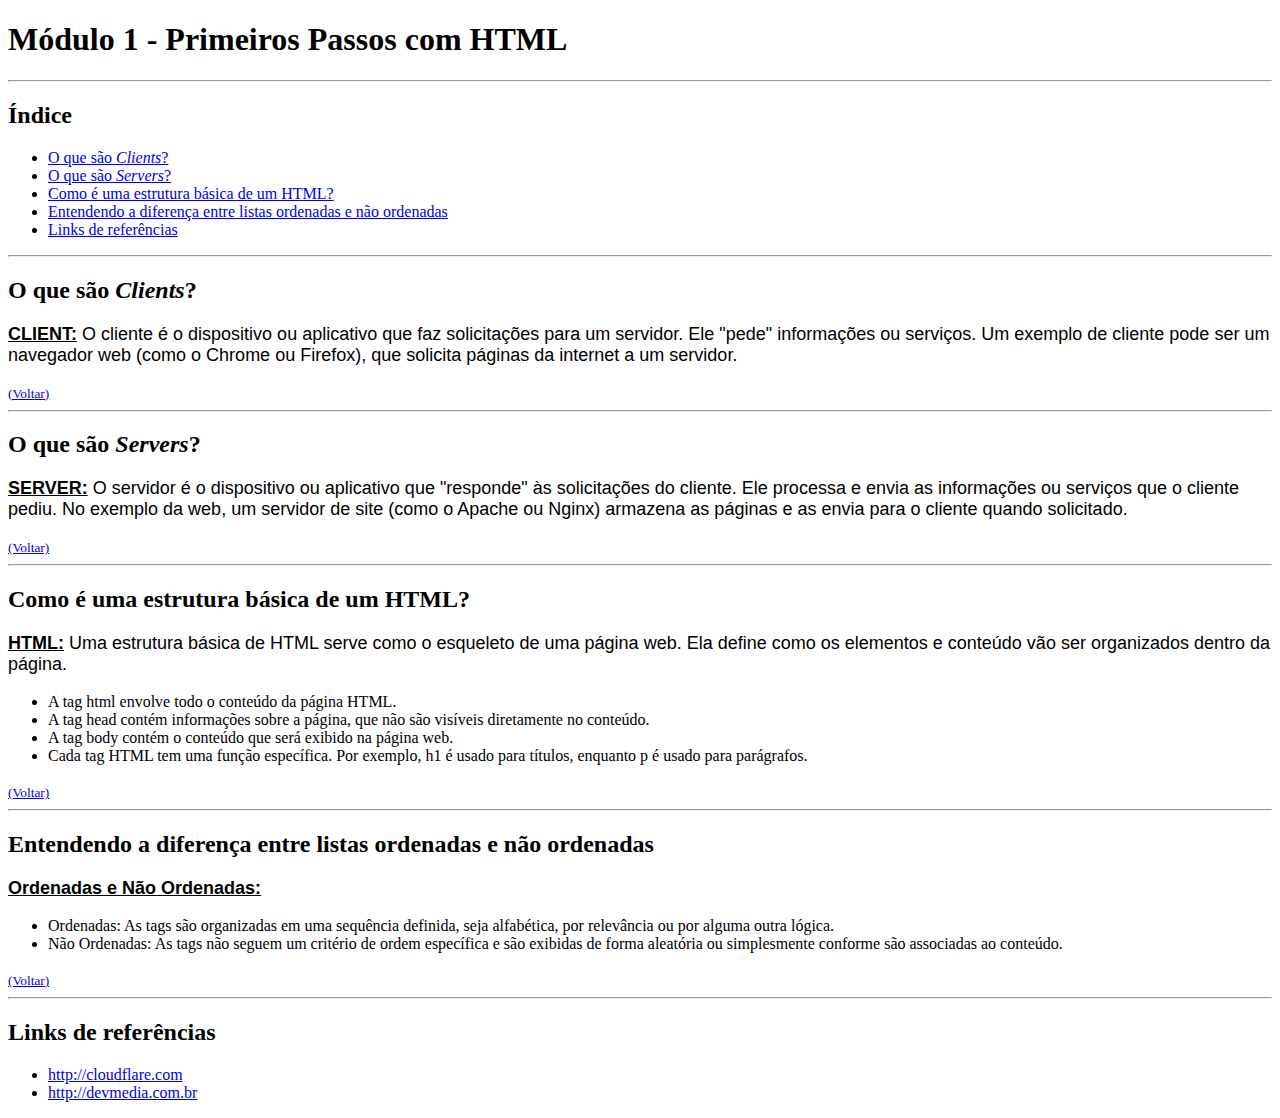
<file: index.html>
<!DOCTYPE html>
<html lang="en">
<head>
    <meta charset="UTF-8">
    <meta http-equiv="X-UA-Compatible" content="IE=edge">
    <meta name="viewport" content="width=device-width, initial-scale=1.0">
    <title>Página - Módulo I - Primeiros Passos com HTML</title>
    <link rel="stylesheet" href="style.css">
</head>
<body>
    <h1>Módulo 1 - Primeiros Passos com HTML</h1>
    <hr />

    <h2 id="indice">Índice</h2>
    <ul>
        <li><a href="#clients">O que são <i>Clients</i>?</a></li>
        <li><a href="#servers">O que são <i>Servers</i>?</a></li>
        <li><a href="#estrutura">Como é uma estrutura básica de um HTML?</a></li>
        <li><a href="#diferenca">Entendendo a diferença entre listas ordenadas e não ordenadas</a></li>
        <li><a href="#links">Links de referências</a></li>
    </ul>
    
    <hr>

    <h2 id="clients">O que são <i>Clients</i>?</h2>
    <p><strong><u>CLIENT:</u> </strong>O cliente é o dispositivo ou aplicativo que faz solicitações para um servidor. Ele "pede" informações ou serviços. 
        Um exemplo de cliente pode ser um navegador web (como o Chrome ou Firefox), que solicita páginas da internet a um servidor.</p>
    <small><a href="#indice">(Voltar)</a></small>
    <hr>

    <h2 id="servers">O que são <i>Servers</i>?</h2>
    <p><strong><u>SERVER:</u> </strong>O servidor é o dispositivo ou aplicativo que "responde" às solicitações do cliente. Ele processa e envia as informações ou serviços que o cliente pediu.
    No exemplo da web, um servidor de site (como o Apache ou Nginx) armazena as páginas e as envia para o cliente quando solicitado.</p>
    <small><a href="#indice">(Voltar)</a></small>
    <hr>

    <h2 id="estrutura">Como é uma estrutura básica de um HTML?</h2>
    <p><strong><u>HTML:</u> </strong>Uma estrutura básica de HTML serve como o esqueleto de uma página web. Ela define como os elementos e conteúdo vão ser organizados dentro da página. 
    <ul>
        <li>A tag html envolve todo o conteúdo da página HTML.</li>
        <li>A tag head contém informações sobre a página, que não são visíveis diretamente no conteúdo.</li>
        <li>A tag body contém o conteúdo que será exibido na página web. </li>
        <li>Cada tag HTML tem uma função específica. Por exemplo, h1 é usado para títulos, enquanto p é usado para parágrafos.</li>
    </ul></p>
    <small><a href="#indice">(Voltar)</a></small>
    <hr>

    <h2 id="diferenca">Entendendo a diferença entre listas ordenadas e não ordenadas</h2>
    <p><strong><u>Ordenadas e Não Ordenadas:</u> </strong></p>
    <p>
        <ul>
            <li>Ordenadas: As tags são organizadas em uma sequência definida, seja alfabética, por relevância ou por alguma outra lógica.</li>
            <li>Não Ordenadas: As tags não seguem um critério de ordem específica e são exibidas de forma aleatória ou simplesmente conforme são associadas ao conteúdo.</li>
        </ul>
    </p>
       <small><a href="#indice">(Voltar)</a></small>
       <hr>

    <h2 id="links">Links de referências</h2>
    <ul>
        <li><a href="https://www.cloudflare.com/pt-br/learning/serverless/glossary/client-side-vs-server-side/" target="_blank">http://cloudflare.com</a></li>
        <li><a href="https://www.devmedia.com.br/html-basico-codigos-html/16596" target="_blank">http://devmedia.com.br</a></li>
    </ul>

</body>
</html>
</file>
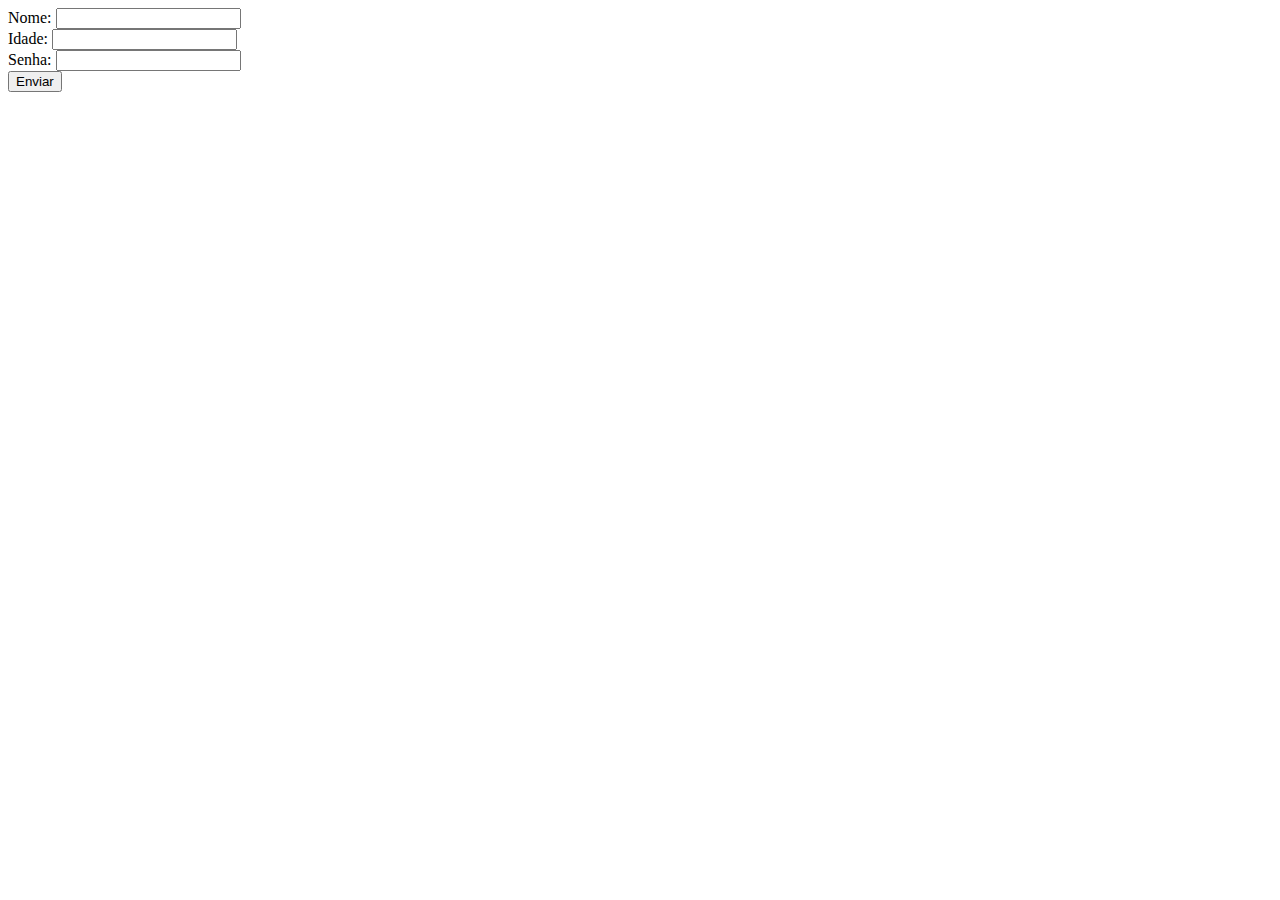
<file: dio-html-form/index.html>
<!DOCTYPE html>
<html lang="en">
<head>
    <meta charset="UTF-8">
    <meta name="viewport" content="width=device-width, initial-scale=1.0">
    <title>Formulario de Cadastro</title>
</head>
<body>
    <form name="singup" onsubmit="alert('Enviei o Formulário!')" autocomplete="off" method="POST" action="#">
        Nome: <input type="text" name="name" /><br>
        Idade: <input type="number" name="age" /><br>
        Senha: <input type="password" name="password" /><br>
        <button type="submit">Enviar</button>
    </form>
</body>
</html>
</file>
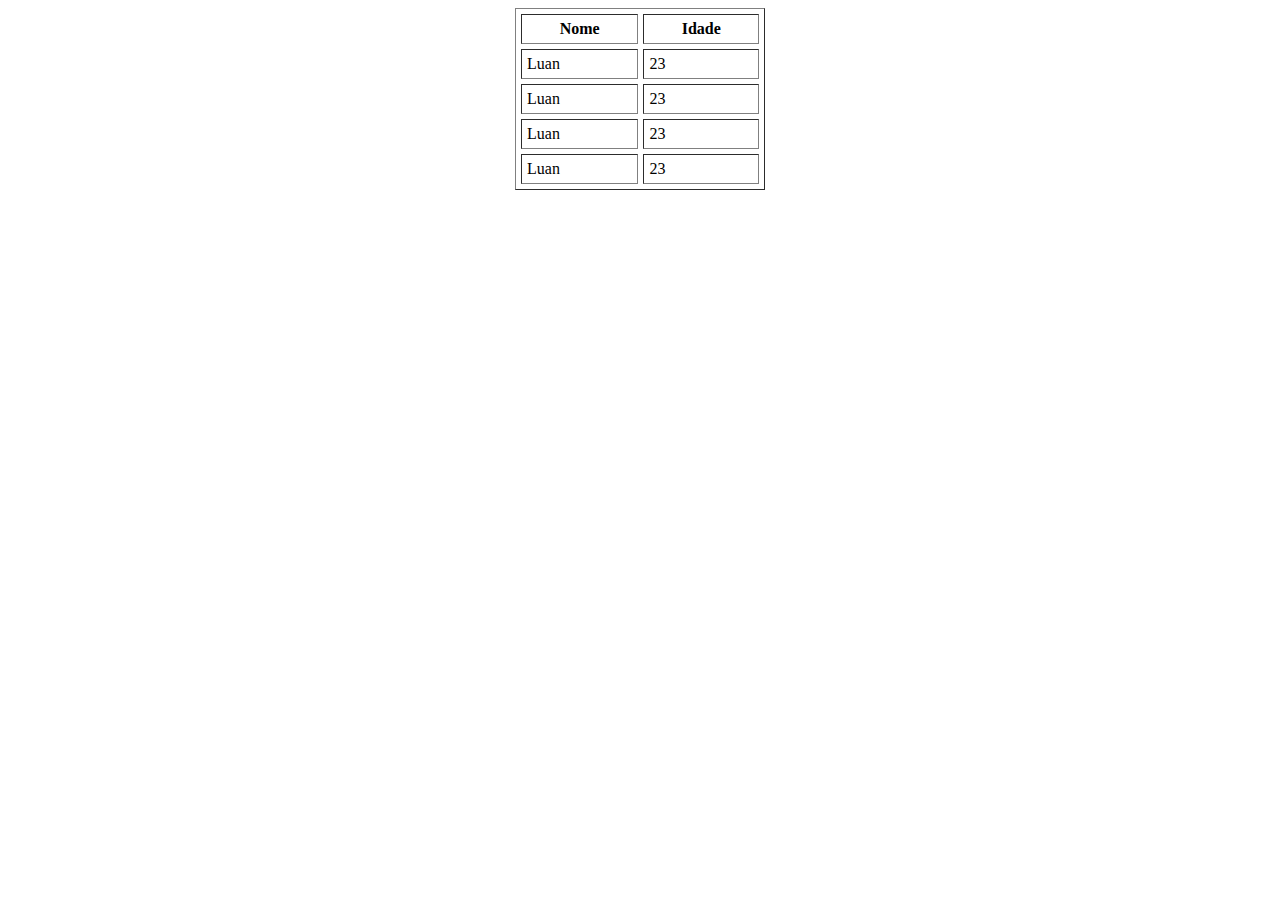
<file: dio-html-table/index.html>
<!DOCTYPE html>
<html lang="en">
<head>
    <meta charset="UTF-8">
    <meta name="viewport" content="width=device-width, initial-scale=1.0">
    <title>Trabalhando com Tabelas - Dio.me</title>
</head>
<body>
    <table border="1" width="250" cellspacing="5" cellpadding="5" align="center">
        <tr>
            <th>Nome</th>
            <th>Idade</th>
        </tr>
        <tr>
            <td>Luan</td>
            <td>23</td>
        </tr>
        <tr>
            <td>Luan</td>
            <td>23</td>
        </tr>
        <tr>
            <td>Luan</td>
            <td>23</td>
        </tr>
        <tr>
            <td>Luan</td>
            <td>23</td>
        </tr>
    </table>
</body>
</html>
</file>
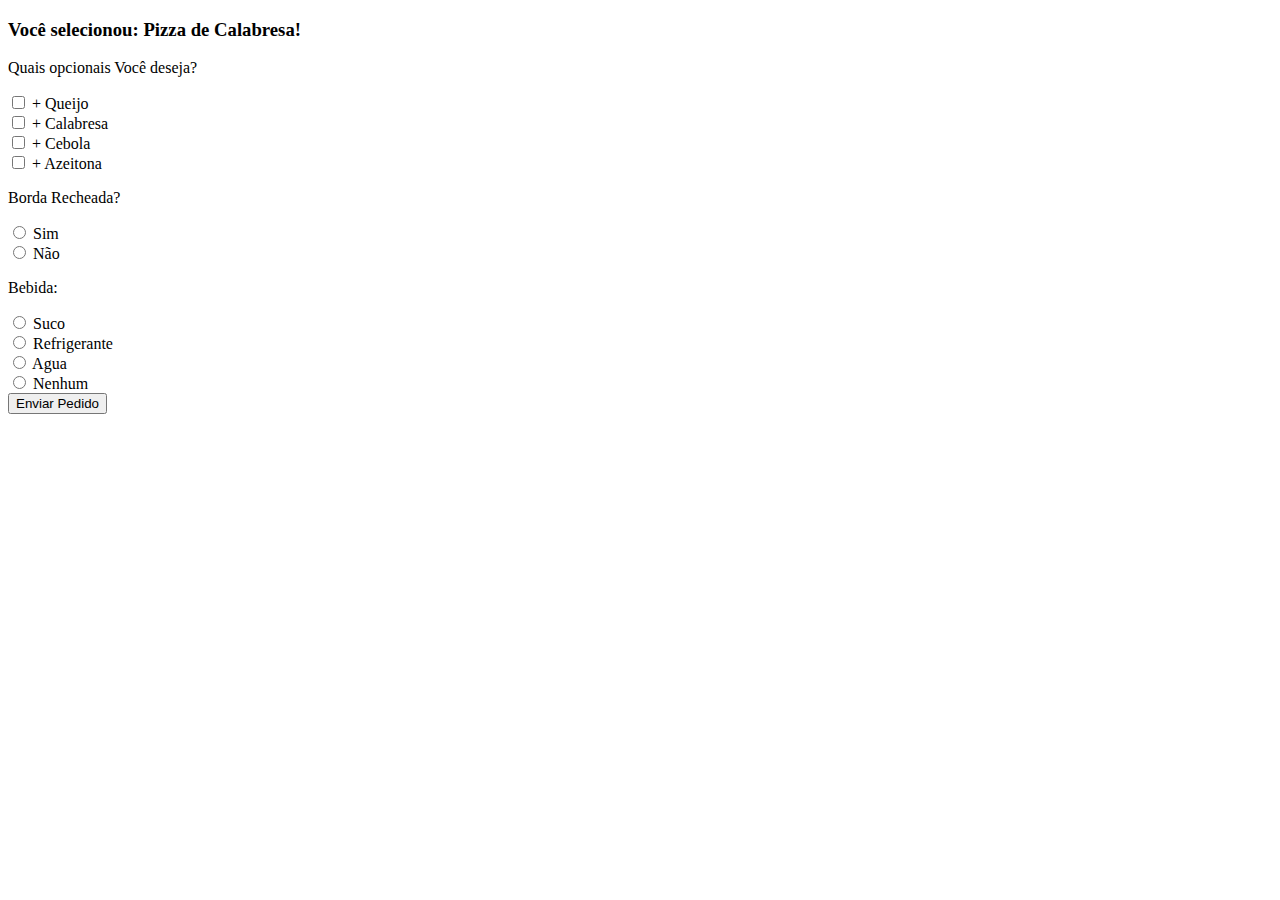
<file: dio-html-form/aulacheckbox.html>
<!DOCTYPE html>
<html lang="en">
<head>
    <meta charset="UTF-8">
    <meta name="viewport" content="width=device-width, initial-scale=1.0">
    <title>Formulário de Cadastro</title>
</head>
<body>
    <form method="get">
    <h3>Você selecionou: Pizza de Calabresa!</h3>
    <p>Quais opcionais Você deseja?</p>
    <input type="checkbox" name="opcional[]" value="queijo"> + Queijo <br>
    <input type="checkbox" name="opcional[]" value="calabresa"> + Calabresa <br>
    <input type="checkbox" name="opcional[]" value="queijo"> + Cebola <br>
    <input type="checkbox" name="opcional[]" value="queijo"> + Azeitona <br>
    <p>Borda Recheada?</p>
    <input type="radio" name="borda" value="sim"> Sim <br>
    <input type="radio" name="borda" value="não"> Não <br>
    <p>Bebida:</p>
    <input type="radio" name="bebida" value="suco"> Suco <br>
    <input type="radio" name="bebida" value="refrigerante"> Refrigerante <br>
    <input type="radio" name="bebida" value="agua"> Agua <br>
    <input type="radio" name="bebida" value="nenhum"> Nenhum <br>

    <button type="submit">Enviar Pedido</button>
    </form>
</body>
</html>
</file>
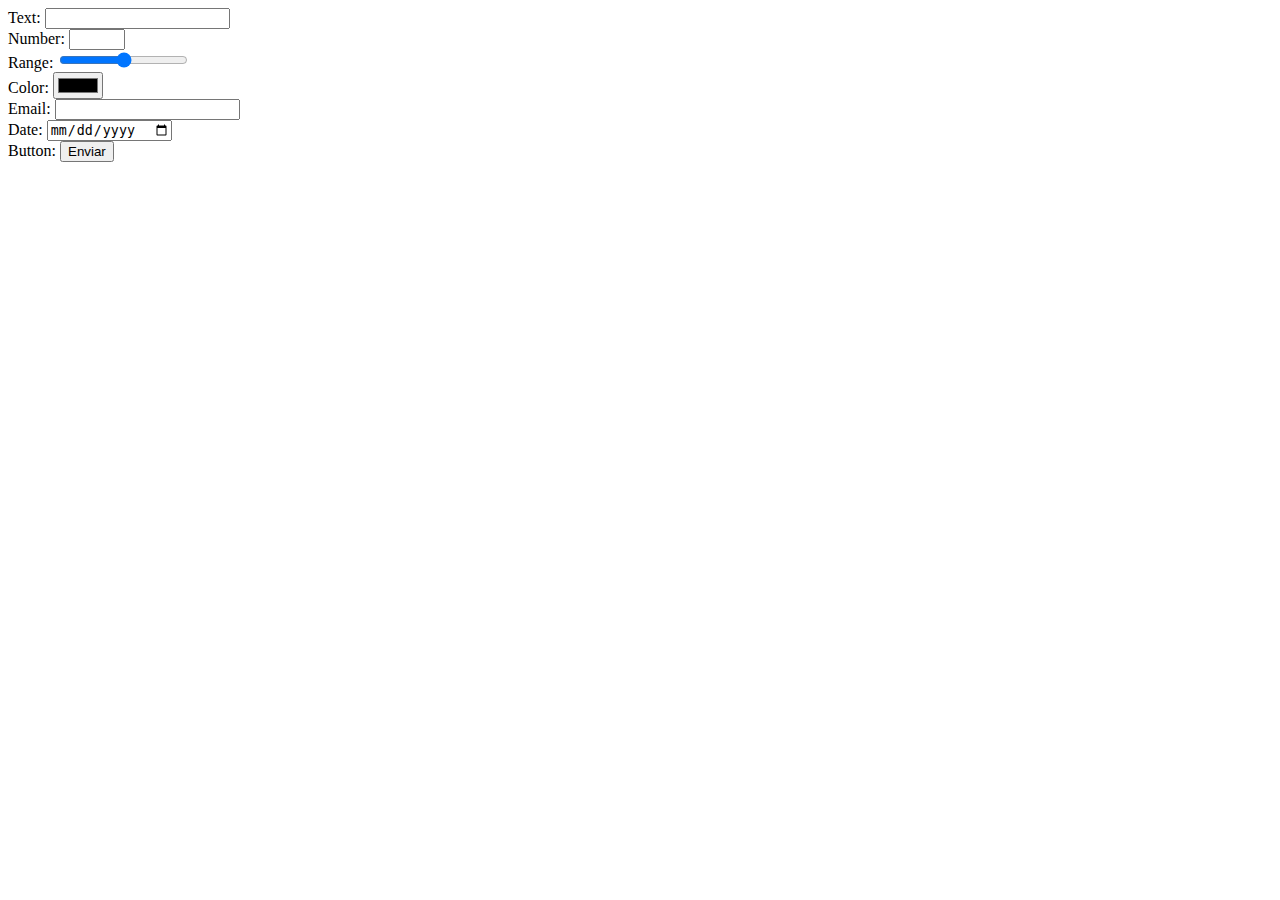
<file: dio-html-form/aulainputs.html>
<!DOCTYPE html>
<html lang="en">
<head>
    <meta charset="UTF-8">
    <meta name="viewport" content="width=device-width, initial-scale=1.0">
    <title>Formulario de Cadastro</title>
</head>
<body>
    <form>
        <label>Text: </label><input type="text" /><br>
        <label>Number: </label><input type="number" step="5" min="0" max="99" /><br>
        <label>Range: </label><input type="range" min="0" max="100"/><br>
        <label>Color: </label><input type="color" /><br>
        <label>Email: </label><input type="email" /><br>
        <label>Date: </label><input type="date" /><br>
        <label>Button: </label><input type="button" value="Enviar" /><br>
    </form>
</body>
</html>
</file>
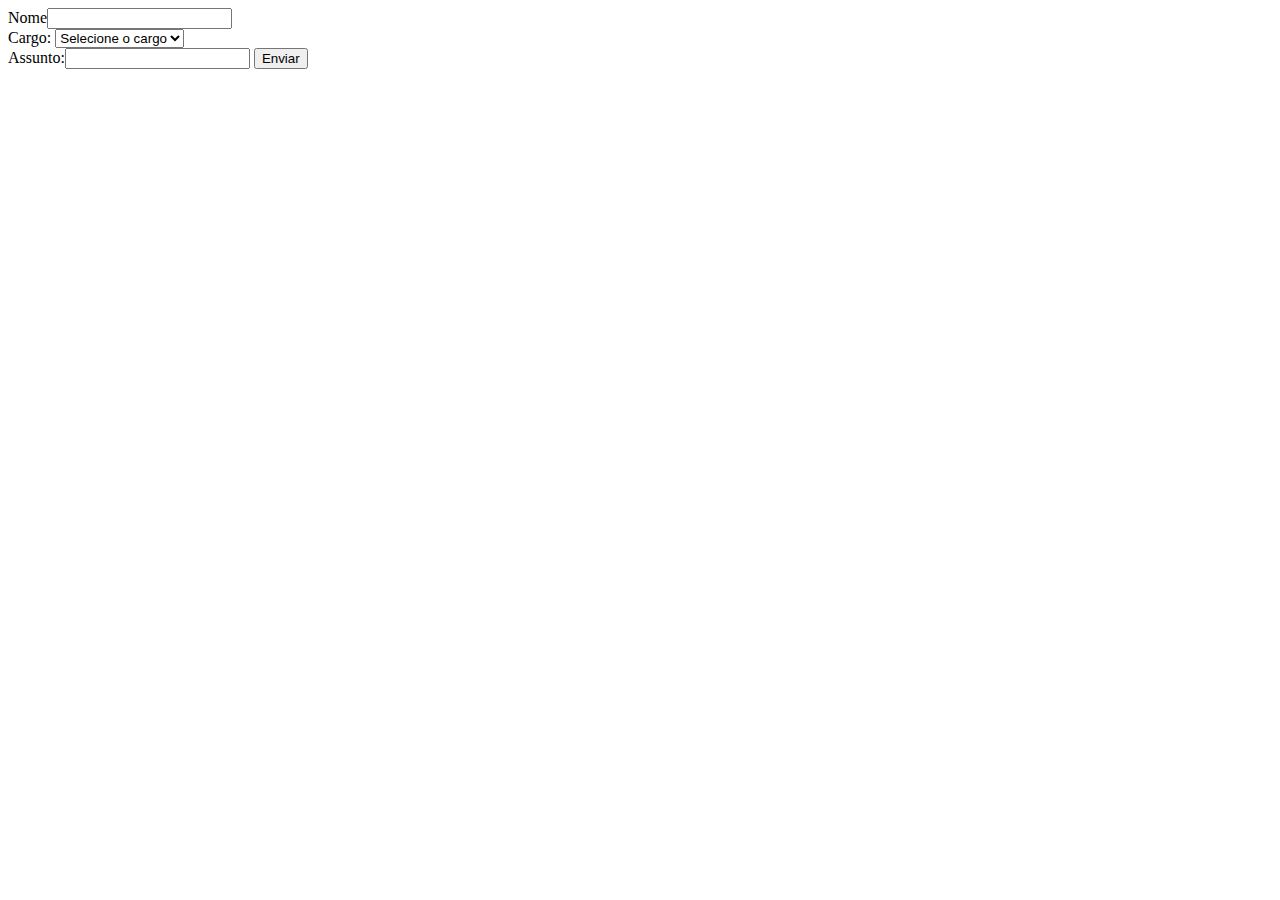
<file: dio-html-form/aulaselectbox.html>
<!DOCTYPE html>
<html lang="en">
<head>
    <meta charset="UTF-8">
    <meta name="viewport" content="width=device-width, initial-scale=1.0">
    <title>Formulario de Cadastro</title>
</head>
<body>
    <form method="get" onsubmit="">
        <label>Nome</label><input type="text" name="name"><br>
        <label>Cargo:</label>
        <select name="role">
            <option value="">Selecione o cargo</option>
            <option value="administrativo">Administrativo</option>
            <option value="gerente">gerente</option>
            <option value="diretor">diretor</option>
            <option value="presidente">presidente</option>
        </select>
        <br>
        <label>Assunto:</label><input type="text" name="subject">
        <button type="submit">Enviar</button>
    </form>
</body>
</html>
</file>
<file: style.css>
p{
    font-size: large;
    color: black;
    font-family: Arial, Helvetica, sans-serif;
}
</file>
